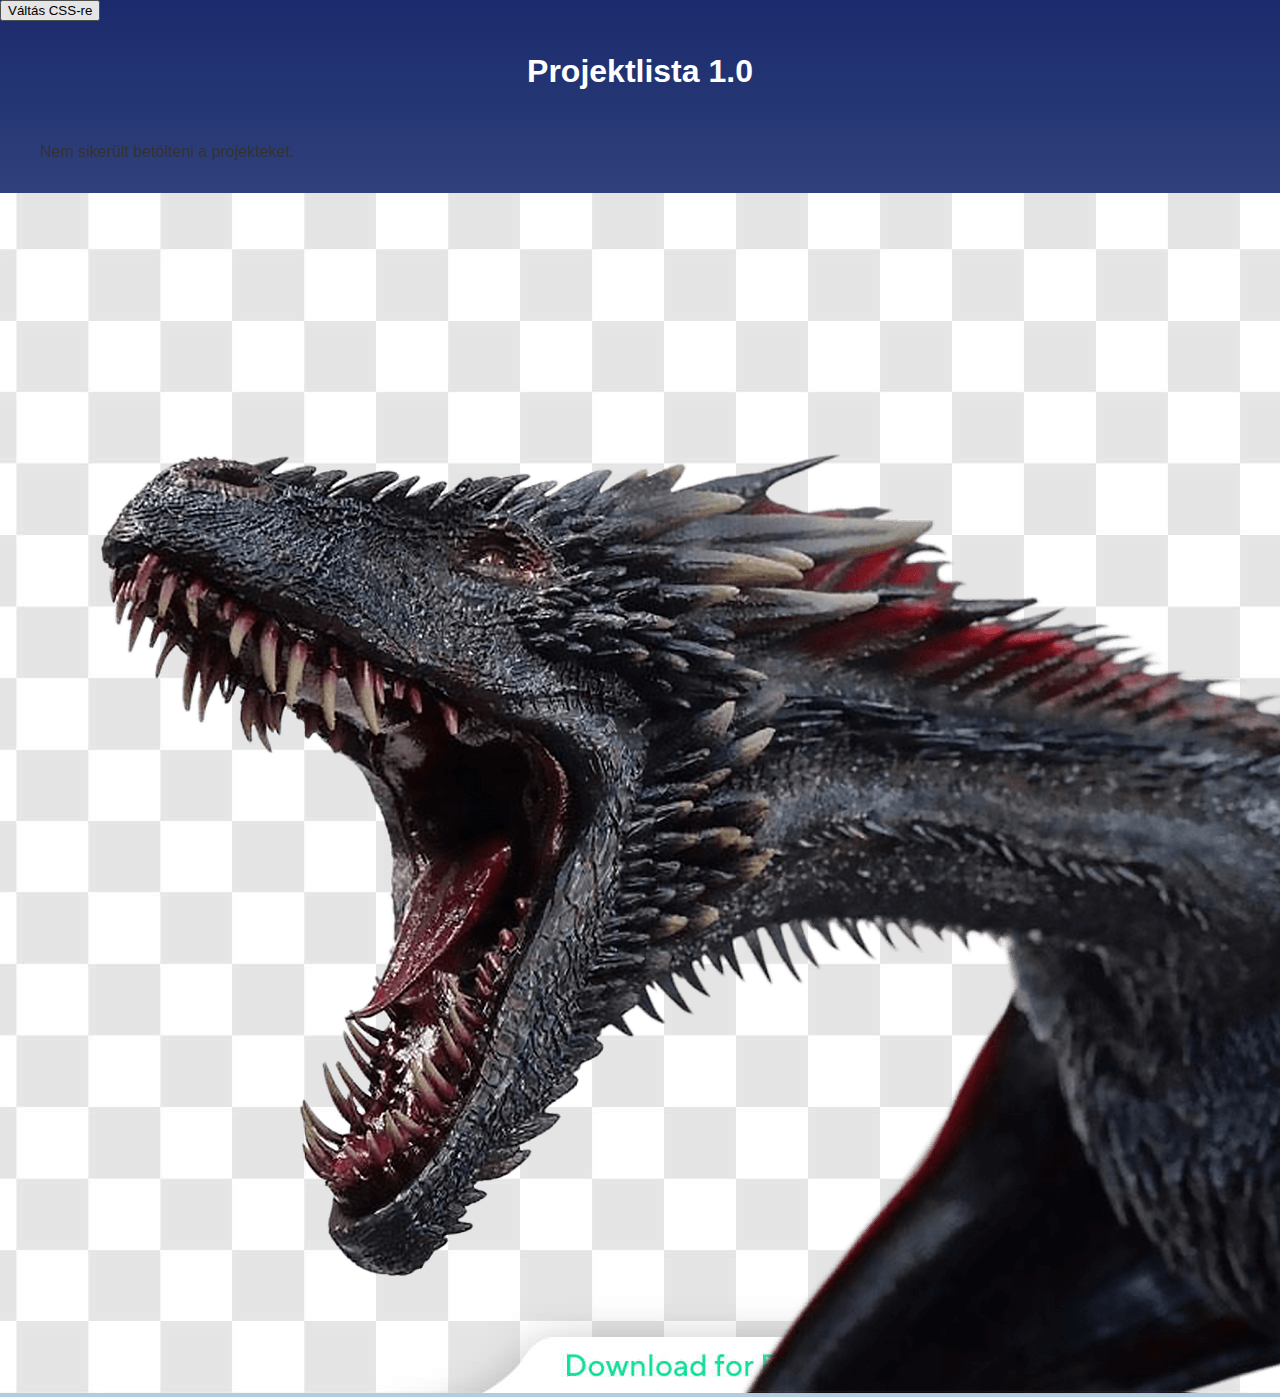
<file: index2.html>
<!DOCTYPE html>
<html lang="hu">
<head>
  <meta charset="UTF-8">
  <meta name="viewport" content="width=device-width, initial-scale=1.0">
  <title>Portfolio II. </title>
  <style>
    #titles {
      display: grid;
      grid-template-columns: repeat(auto-fit, minmax(250px, 1fr));
      gap: 1rem;
      padding: 1rem;
    }

    .project-card {
      background: #fff;
      border-radius: 8px;
      padding: 1rem;
      box-shadow: 0 2px 8px rgba(0, 0, 0, 0.1);
      transition: transform 0.3s ease, box-shadow 0.3s ease;
      position: relative;
      overflow: hidden;
    }

    .project-card:hover {
      transform: translateY(-5px);
      box-shadow: 0 4px 16px rgba(0, 0, 0, 0.15);
    }

    .project-card::after {
      content: attr(data-extra);
      position: absolute;
      bottom: 0;
      left: 0;
      width: 100%;
      background-color: rgba(0, 0, 0, 0.7);
      color: white;
      padding: 0.5rem;
      font-size: 0.85rem;
      opacity: 0;
      transform: translateY(100%);
      transition: opacity 0.3s ease, transform 0.3s ease;
    }

    .project-card:hover::after {
      opacity: 1;
      transform: translateY(0);
    }

    .card-title {
      font-size: 1.2rem;
      font-weight: bold;
      color: #2c3e50;
      margin-bottom: 0.5rem;
    }

    .card-description {
      color: #555;
      font-size: 0.95rem;
    }
  </style>
  <link id="stylesheet" rel="stylesheet" href="style.css">
</head>
<body>
  <div class="floating-box">
        <button id="switch-button">Váltás CSS-re</button>
    </div>
    <main>
    <h1>Projektlista 1.0 </h1>
    <div id="titles"></div>
  </main>
  <script src="app.js"></script>
   <script>
        const button = document.getElementById('switch-button');
        const stylesheet = document.getElementById('stylesheet');

        button.addEventListener('click', () => {
            if (stylesheet.getAttribute('href') === 'style.css') {
                stylesheet.setAttribute('href', 'style1.css');
            } else {
                stylesheet.setAttribute('href', 'style.css');
            }
        });
    </script>
  <img src="dragon.png" alt="Dragon" class="dragon">
<div class="fire"></div>
</body>
</html>
</file>
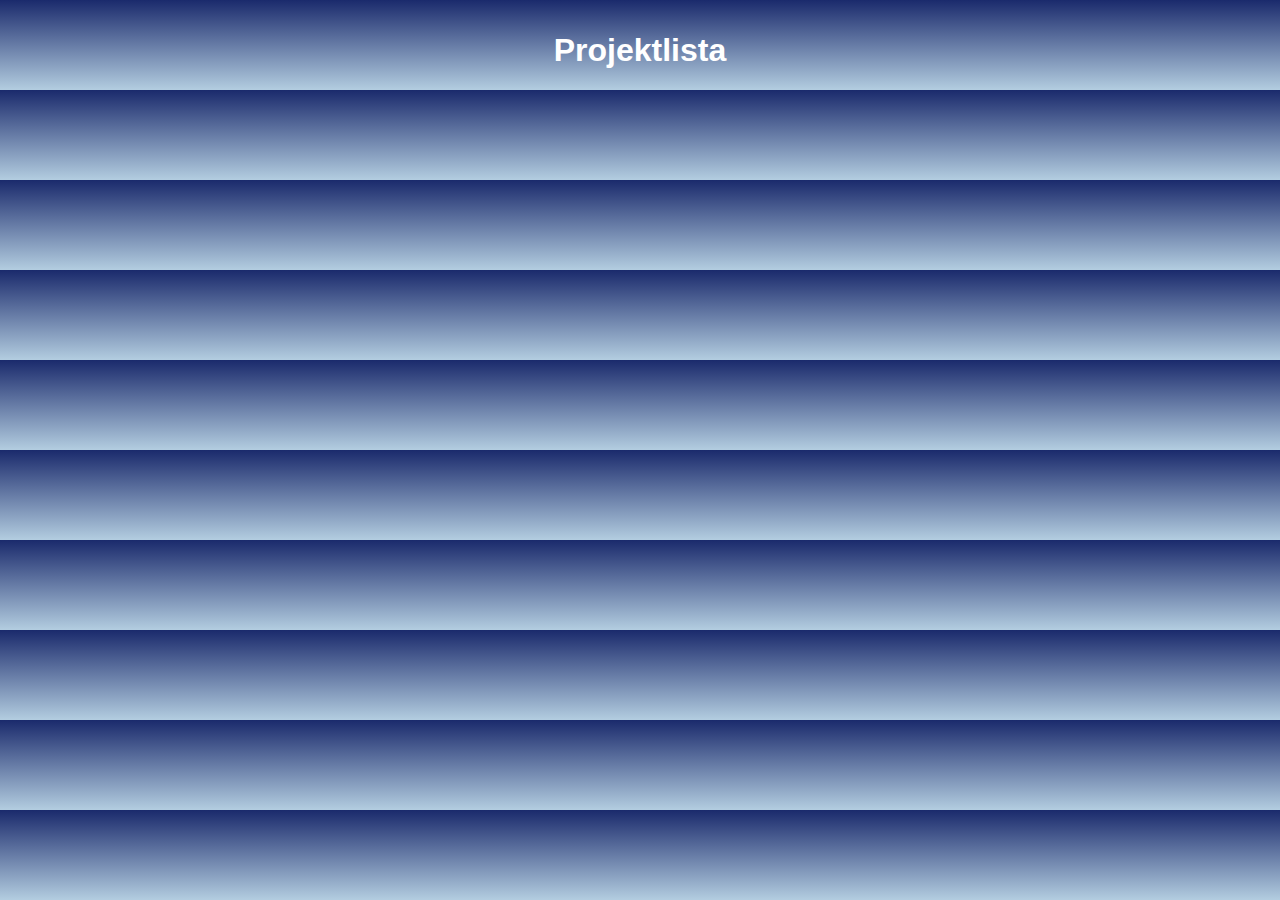
<file: index3.html>
<!DOCTYPE html>
<html lang="hu">
   <style>
    /* Global Styles */
    body {
      font-family: 'Roboto', sans-serif;
      background: linear-gradient(to bottom, #1a2a6c, #b3cde0);
      color: #333;
      margin: 0;
      padding: 0;
    }

    h1 {
      text-align: center;
      color: #ffffff;
      margin-top: 2rem;
    }

    .grid {
      display: grid;
      grid-template-columns: repeat(auto-fit, minmax(250px, 1fr));
      gap: 2rem;
      padding: 2rem;
      max-width: 1200px;
      margin: 0 auto;
    }

    .project-card {
      background: #ffffff;
      border-radius: 12px;
      padding: 1.5rem;
      box-shadow: 0 4px 8px rgba(0, 0, 0, 0.2);
      transition: transform 0.3s, box-shadow 0.3s, transform 0.3s ease-in-out;
      position: relative;
      overflow: hidden;
    }

    .project-card:hover {
      transform: translateY(-5px) scale(1.05);
      box-shadow: 0 6px 12px rgba(0, 0, 0, 0.3);
    }

    .title {
      font-weight: bold;
      font-size: 1.2rem;
      color: #1a2a6c;
    }

    .sub {
      font-size: 1rem;
      color: #666;
      margin-bottom: 0.5rem;
    }

    .extra-info {
      opacity: 0;
      max-height: 0;
      overflow: hidden;
      transition: opacity 0.3s ease, max-height 0.3s ease;
      margin-top: 0.5rem;
      font-size: 0.9rem;
      color: #333;
    }

    .project-card:hover .extra-info {
      opacity: 1;
      max-height: 200px;
    }

    .button {
      display: block;
      margin-top: 1rem;
      padding: 0.5rem 1rem;
      background-color: #1a2a6c;
      color: #ffffff;
      text-align: center;
      border-radius: 8px;
      text-decoration: none;
      font-weight: bold;
      transition: background-color 0.3s;
    }

    .button:hover {
      background-color: #b3cde0;
    }

    @media (max-width: 768px) {
      .grid {
        padding: 1rem;
      }
    }
  </style>
<head>
  <meta charset="UTF-8" />
  <meta name="viewport" content="width=device-width, initial-scale=1.0" />
  <title>Projektek</title>
  <link rel="stylesheet" href="style.css" />
  <script src="https://d3js.org/d3.v7.min.js"></script>
  <script src="charts.js"></script>
</head>
<body>
  <main>
    <h1>Projektlista</h1>
    <div id="charts"></div>
    <ul id="project-list"></ul>
  </main>
  <script src="app.js"></script>
</body>
</html>
</file>
<file: style.css>
/* Global Styles */
body {
    font-family: 'Roboto', sans-serif;
    background: linear-gradient(to bottom, #1a2a6c, #b3cde0);
    color: #333;
    margin: 0;
    padding: 0;
}

h1 {
    text-align: center;
    color: #ffffff;
    margin-top: 2rem;
}

/* Grid Layout */
.grid, #titles {
    display: grid;
    grid-template-columns: repeat(auto-fit, minmax(250px, 1fr));
    gap: 2rem;
    padding: 2rem;
    max-width: 1200px;
    margin: 0 auto;
}

@media (max-width: 768px) {
    .grid {
        padding: 1rem;
    }
}

/* Project Card Styles */
.project-card {
    background: #ffffff;
    border-radius: 12px;
    padding: 1.5rem;
    box-shadow: 0 4px 8px rgba(0, 0, 0, 0.2);
    transition: transform 0.3s, box-shadow 0.3s, transform 0.3s ease-in-out;
    position: relative;
    overflow: hidden;
}

.project-card:hover {
    transform: translateY(-5px) scale(1.05);
    box-shadow: 0 6px 12px rgba(0, 0, 0, 0.3);
}

.project-card::after {
    content: attr(data-extra);
    position: absolute;
    bottom: 0;
    left: 0;
    width: 100%;
    background-color: rgba(0, 0, 0, 0.7);
    color: white;
    padding: 0.5rem;
    font-size: 0.85rem;
    opacity: 0;
    transform: translateY(100%);
    transition: opacity 0.3s ease, transform 0.3s ease;
}

.project-card:hover::after {
    opacity: 1;
    transform: translateY(0);
}

/* Project Card Content */
.title {
    font-weight: bold;
    font-size: 1.2rem;
    color: #1a2a6c;
}

.sub {
    font-size: 1rem;
    color: #666;
    margin-bottom: 0.5rem;
}

.extra-info {
    opacity: 0;
    max-height: 0;
    overflow: hidden;
    transition: opacity 0.3s ease, max-height 0.3s ease;
    margin-top: 0.5rem;
    font-size: 0.9rem;
    color: #333;
}

.project-card:hover .extra-info {
    opacity: 1;
    max-height: 200px;
}

/* Button Styles */
.button {
    display: block;
    margin-top: 1rem;
    padding: 0.5rem 1rem;
    background-color: #1a2a6c;
    color: #ffffff;
    text-align: center;
    border-radius: 8px;
    text-decoration: none;
    font-weight: bold;
    transition: background-color 0.3s;
}

.button:hover {
    background-color: #b3cde0;
}

/* Navbar Styles */
.navbar ul {
    list-style: none;
    padding: 0;
    margin: 0;
    display: flex;
}

.navbar ul li {
    margin-right: 10px;
}

.navbar ul li a {
    text-decoration: none;
    color: #333;
}
</file>
